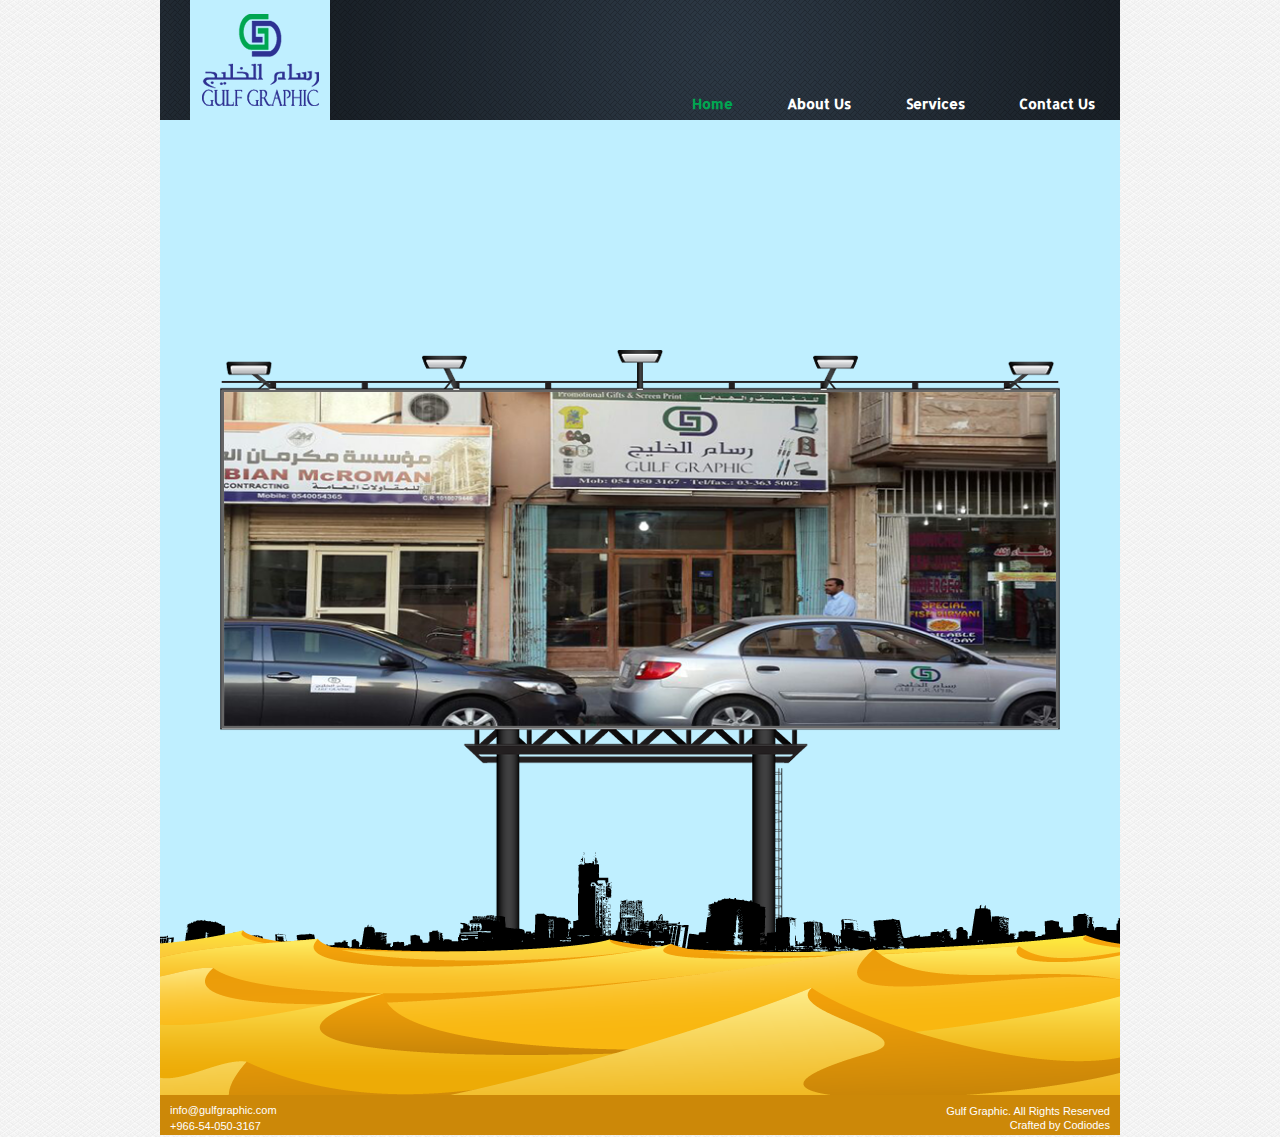
<file: index.html>
<!DOCTYPE html>
<html>
<head>
<title>Home</title>
<link href="images/favicon.png" rel="icon" type="image/png" />
<link href="css/style.css" rel="stylesheet" type="text/css" />
<link href="css/nivo-slider.css" rel="stylesheet" type="text/css" />
</head>
<body>
<div class="main">
	<header>
		<div id="logo"></div>
		<nav>
			<a href="index.html" id="active">Home</a>
			<a href="about.html">About Us</a>
			<a href="service.html">Services</a>
			<a href="contact.html">Contact Us</a>
		</nav>
	</header>
	<div id="edge_animate"></div>
	<div id="home_bg">
		<div id="slider" class="nivoSlider">
			<img src="images/slider/slider1.png" alt="Slider Image" />
			<img src="images/slider/slider2.png" alt="Slider Image" />
			<img src="images/slider/slider3.png" alt="Slider Image" />
			<img src="images/slider/slider4.png" alt="Slider Image" />
			<img src="images/slider/slider5.jpg" alt="Slider Image" />
			<img src="images/slider/slider6.jpg" alt="Slider Image" />
			<img src="images/slider/slider7.jpg" alt="Slider Image" />
			<img src="images/slider/slider8.jpg" alt="Slider Image" />
			<img src="images/slider/slider9.jpg" alt="Slider Image" />
			<img src="images/slider/slider10.png" alt="Slider Image" />
		</div>
	</div>
	<footer>
		<div id="info"><a href="mailto:info@gulfgraphic.com">info@gulfgraphic.com</a></div><br/>
		<div id="contactno">+966-54-050-3167</div>
		<div id="allright">Gulf Graphic. All Rights Reserved</div><br/>
		<div id="crafted">Crafted by <a href="http://www.codiodes.com/" target="_blank">Codiodes</a></div>
	</footer>
</div>
<script type="text/javascript" src="script/jquery-1.9.0.min.js"></script>
<script type="text/javascript" src="script/jquery.nivo.slider.js"></script>
<script type="text/javascript">
$(window).load(function() {
	$('#slider').nivoSlider();
});
</script>
</body>
</html>
</file>
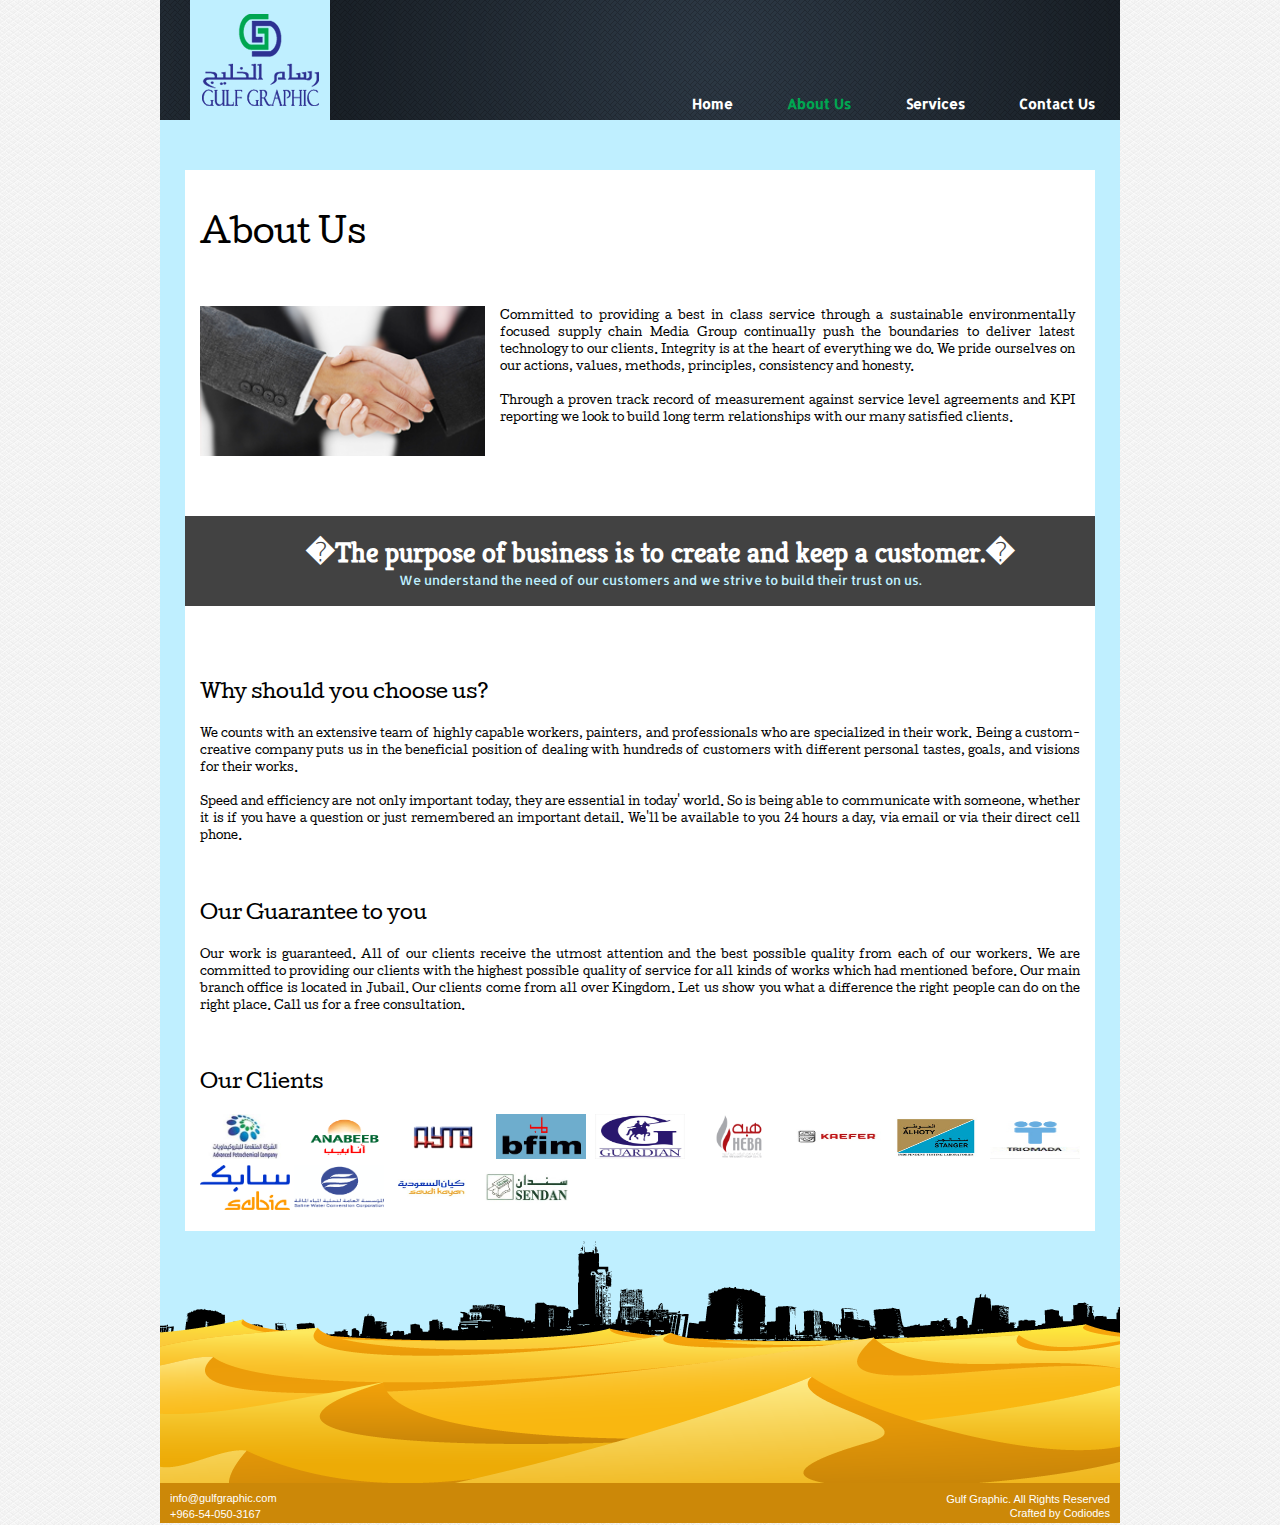
<file: about.html>
<!DOCTYPE html>
<html>
<head>
<title>About Us</title>
<link href="images/favicon.png" rel="icon" type="image/png" />
<link href="css/style.css" rel="stylesheet" type="text/css" />
<link href="css/jquerysctipttop.css" rel="stylesheet" type="text/css" />
<link rel="stylesheet" media="all" type="text/css" href="css/jquery-rebox.css" />
</head>
<body>
<div class="main">
	<header>
		<div id="logo"></div>
		<nav>
			<a href="index.html">Home</a>
			<a href="about.html" id="active">About Us</a>
			<a href="service.html">Services</a>
			<a href="contact.html">Contact Us</a>
		</nav>
	</header>
	<div class="about_content">
		<h1>About Us</h1>
		<div class="about_info">
			<img src="images/handshake.png" alt="Handshake" id="handshake" />
			<p id="handshake_info">Committed to providing a best in class service through a sustainable environmentally focused supply chain Media Group continually push the boundaries to deliver latest technology to our clients. Integrity is at the heart of everything we do. We pride ourselves on our actions, values, methods, principles, consistency and honesty.<br/><br/>Through a proven track record of measurement against service level agreements and KPI reporting we look to build long term relationships with our many satisfied clients.</p>
		</div>
		<div id="abt_slider">
			<div id="carousel">
				<div class="btn-bar">
					<div id="buttons"><a id="prev" href="#"></a><a id="next" href="#"></a> </div>
				</div>
				<div id="slides">
					<ul>
						<li class="slide">
							<h1 id="h1">"High standards are the key for success"</h1>
							<p id="p">By maintaining high standards, we stand out in the printing market.</p>
						</li>
						<li class="slide">
							<h1 id="h1">WHO WE WORK WITH?</h1>
							<p id="p">Based in Jubail, Saudi Arabia, we worked with fantastic clients from across the country.</p>
						</li>
						<li class="slide">
							<h1 id="h1">�The purpose of business is to create and keep a customer.�</h1>
							<p id="p">We understand the need of our customers and we strive to build their trust on us.</p>
						</li>
					</ul>
				</div>
			</div>
		</div>
		<h3>Why should you choose us?</h3>
		<p>We counts with an extensive team of highly capable workers, painters, and professionals who are specialized in their work. Being a custom-creative company puts us in the beneficial position of dealing with hundreds of customers with different personal tastes, goals, and visions for their works.<br/><br/>Speed and efficiency are not only important today, they are essential in today' world. So is being able to communicate with someone, whether it is if you have a question or just remembered an important detail. We'll be available to you 24 hours a day, via email or via their direct cell phone.</p><br/>
		<h3>Our Guarantee to you</h3>
		<p>Our work is guaranteed. All of our clients receive the utmost attention and the best possible quality from each of our workers. We are committed to providing our clients with the highest possible quality of service for all kinds of works which had mentioned before. Our main branch office is located in Jubail. Our clients come from all over Kingdom. Let us show you what a difference the right people can do on the right place. Call us for a free consultation.</p><br/>
		<h3>Our Clients</h3>
		<div class="example-container">
			<div id="gallery1">
				<div id="client_img" class="gallery">
					<a href="images/client/abt_client_1.jpg"><img src="images/client/abt_client_1.jpg" /></a>
					<a href="images/client/abt_client_2.png"><img src="images/client/abt_client_2.png" /></a>
					<a href="images/client/abt_client_3.gif"><img src="images/client/abt_client_3.gif" /></a>
					<a href="images/client/abt_client_4.gif"><img src="images/client/abt_client_4.gif" /></a>
					<a href="images/client/abt_client_5.jpg"><img src="images/client/abt_client_5.jpg" /></a>
					<a href="images/client/abt_client_6.gif"><img src="images/client/abt_client_6.gif" /></a>
					<a href="images/client/abt_client_7.jpg"><img src="images/client/abt_client_7.jpg" /></a>
					<a href="images/client/abt_client_8.jpg"><img src="images/client/abt_client_8.jpg" /></a>
					<a href="images/client/abt_client_9.jpg"><img src="images/client/abt_client_9.jpg" /></a>
					<a href="images/client/abt_client_10.jpg"><img src="images/client/abt_client_10.jpg" /></a>
					<a href="images/client/abt_client_11.gif"><img src="images/client/abt_client_11.gif" /></a>
					<a href="images/client/abt_client_12.jpg"><img src="images/client/abt_client_12.jpg" /></a>
					<a href="images/client/abt_client_13.jpg"><img src="images/client/abt_client_13.jpg" /></a>
				</div>
			</div>
			<div style="display: none">
				<pre class="ex code">
					$('#gallery1').rebox({ selector: 'a' });
				</pre>
			</div>
		</div>
	</div>
	<div id="footer_bg"></div>
	<footer>
		<div id="info"><a href="mailto:info@gulfgraphic.com">info@gulfgraphic.com</a></div><br/>
		<div id="contactno">+966-54-050-3167</div>
		<div id="allright">Gulf Graphic. All Rights Reserved</div><br/>
		<div id="crafted">Crafted by <a href="http://www.codiodes.com/" target="_blank">Codiodes</a></div>
	</footer>
</div>


<script src="script/jquery.1.11.2.min.js" type="text/javascript"></script> 
<script>
$(document).ready(function () {
    //rotation speed and timer
    var speed = 3000;
    
    var run = setInterval(rotate, speed);
    var slides = $('.slide');
    var container = $('#slides ul');
    var elm = container.find(':first-child').prop("tagName");
    var item_width = container.width();
    var previous = 'prev'; //id of previous button
    var next = 'next'; //id of next button
    slides.width(item_width); //set the slides to the correct pixel width
    container.parent().width(item_width);
    container.width(slides.length * item_width); //set the slides container to the correct total width
    container.find(elm + ':first').before(container.find(elm + ':last'));
    resetSlides();
    
    
    //if user clicked on prev button
    
    $('#buttons a').click(function (e) {
        //slide the item
        
        if (container.is(':animated')) {
            return false;
        }
        if (e.target.id == previous) {
            container.stop().animate({
                'left': 0
            }, 1500, function () {
                container.find(elm + ':first').before(container.find(elm + ':last'));
                resetSlides();
            });
        }
        
        if (e.target.id == next) {
            container.stop().animate({
                'left': item_width * -2
            }, 1500, function () {
                container.find(elm + ':last').after(container.find(elm + ':first'));
                resetSlides();
            });
        }
        
        //cancel the link behavior            
        return false;
        
    });
    
    //if mouse hover, pause the auto rotation, otherwise rotate it    
    container.parent().mouseenter(function () {
        clearInterval(run);
    }).mouseleave(function () {
        run = setInterval(rotate, speed);
    });
    
    
    function resetSlides() {
        //and adjust the container so current is in the frame
        container.css({
            'left': -1 * item_width
        });
    }
    
});
//a simple function to click next link
//a timer will call this function, and the rotation will begin

function rotate() {
    $('#next').click();
}
</script>


<script type="text/javascript" src="script/jquery.min.js"></script>
<script type="text/javascript" src="script/jquery-litelighter.js"></script>
<script type="text/javascript" src="script/jquery-rebox.js"></script>
<script type="text/javascript">
	$(document).ready(function(){
	
		// highlight the code
		$('div > pre.code').litelighter();

		// run the examples
		$('.example-container > div > pre.ex').each(function(i){
			eval($(this).data('llcode'));
		});
	});
</script>

</body>
</html>
</file>
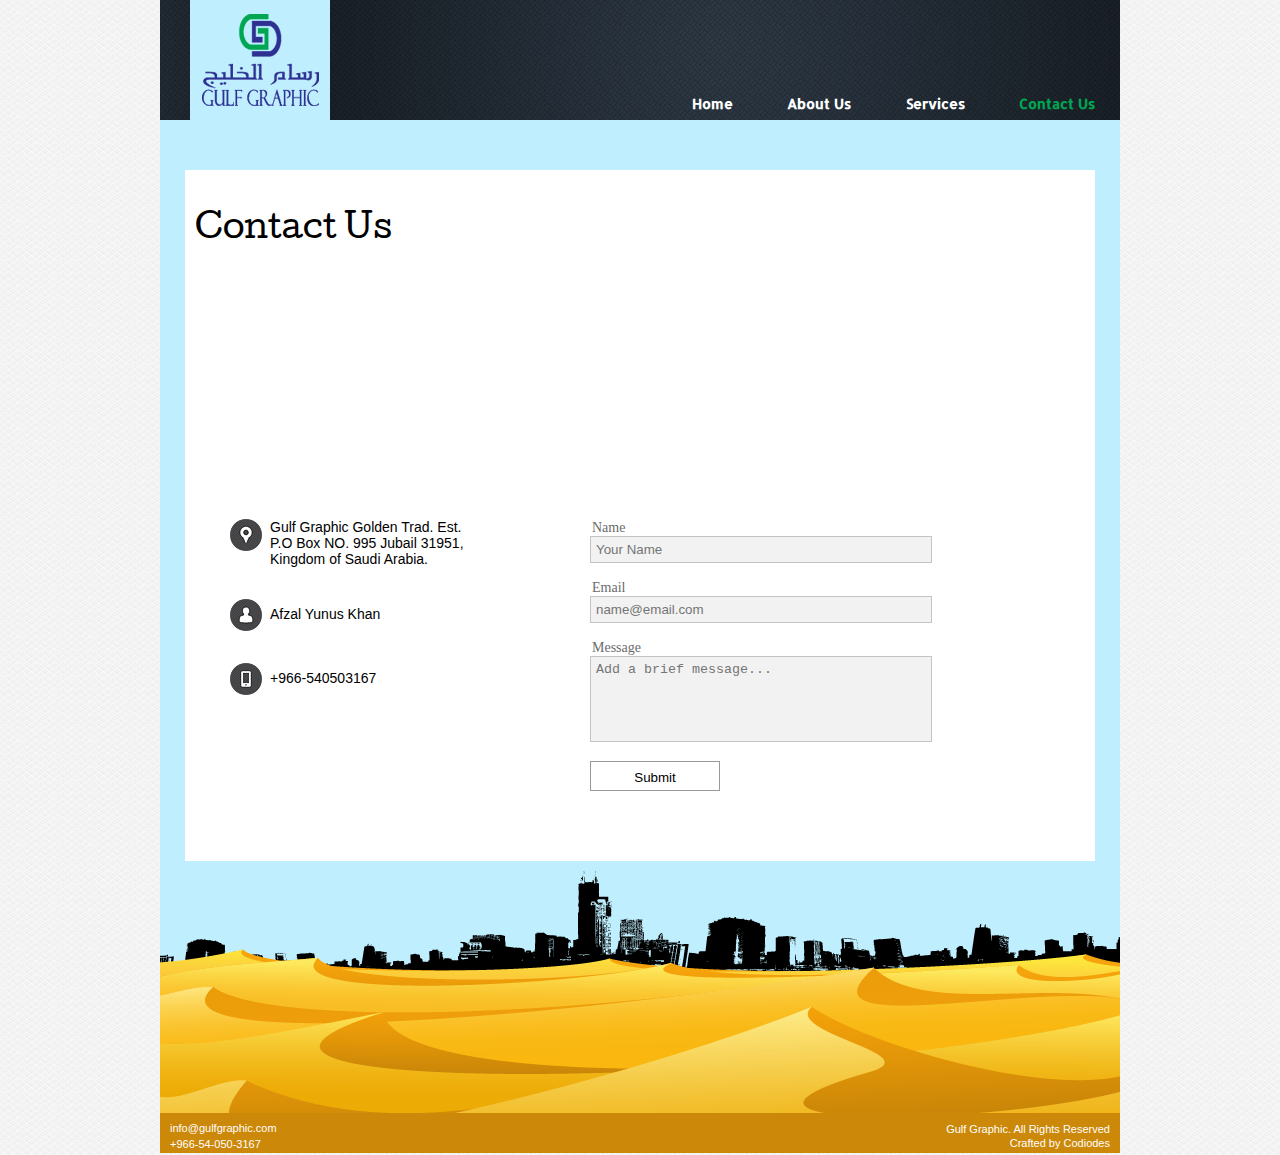
<file: contact.html>
<!DOCTYPE html>
<html>
<head>
<title>Contact Us</title>
<link href="images/favicon.png" rel="icon" type="image/png" />
<link href="css/style.css" rel="stylesheet" type="text/css" />
</head>
<body>
<div class="main">
	<header>
		<div id="logo"></div>
		<nav>
			<a href="index.html">Home</a>
			<a href="about.html">About Us</a>
			<a href="service.html">Services</a>
			<a href="contact.html" id="active">Contact Us</a>
		</nav>
	</header>
	<div class="contact_container">
		<h1>Contact Us</h1>
		<div id="map">
			<iframe src="https://www.google.com/maps/embed?pb=!1m16!1m12!1m3!1d113745.36446521261!2d49.64746900000001!3d27.013013999999984!2m3!1f0!2f0!3f0!3m2!1i1024!2i768!4f13.1!2m1!1s31951+Jubail+Street%2C+Al+Khobar%2C+Kingdom+of+Saudi+Arabia!5e0!3m2!1sen!2sus!4v1427656630285" width="910" height="210" frameborder="0" style="border:0"></iframe>
		</div>
		<div class="contact">
			<div id="section">
				<img src="images/contact_address.png" alt="Contact Address" />
				<div id="contact_detail">Gulf Graphic Golden Trad. Est.<br/>P.O Box NO. 995 Jubail 31951,<br/>Kingdom of Saudi Arabia.</div>
			</div><br/><br/><br/><br/><br/>
			<div id="section">
				<img src="images/contact_name.png" alt="Contact Name" />
				<div id="contact_detail" style="line-height: 30px;">Afzal Yunus Khan</div>
			</div><br/><br/><br/><br/>
			<div id="section">
				<img src="images/contact_number.png" alt="Contact Number" />
				<div id="contact_detail" style="line-height: 30px;">+966-540503167</div>
			</div>
		</div>
		<form action="#">
		<div class="form">
			<span>Name</span><br/>
			<input type="text" placeholder="Your Name" required="required" /><br/><br/>
			<span>Email</span><br/>
			<input type="text" placeholder="name@email.com" required="required" /><br/><br/>
			<span>Message</span><br/>
			<textarea placeholder="Add a brief message..."></textarea><br/><br/>
			<input type="submit" value="Submit" />
		</div>
		</form>
		<div style="clear: both"></div>
	</div>
	<div id="footer_bg"></div>
	<footer>
		<div id="info"><a href="mailto:info@gulfgraphic.com">info@gulfgraphic.com</a></div><br/>
		<div id="contactno">+966-54-050-3167</div>
		<div id="allright">Gulf Graphic. All Rights Reserved</div><br/>
		<div id="crafted">Crafted by <a href="http://www.codiodes.com/" target="_blank">Codiodes</a></div>
	</footer>
</div>
</body>
</html>
</file>
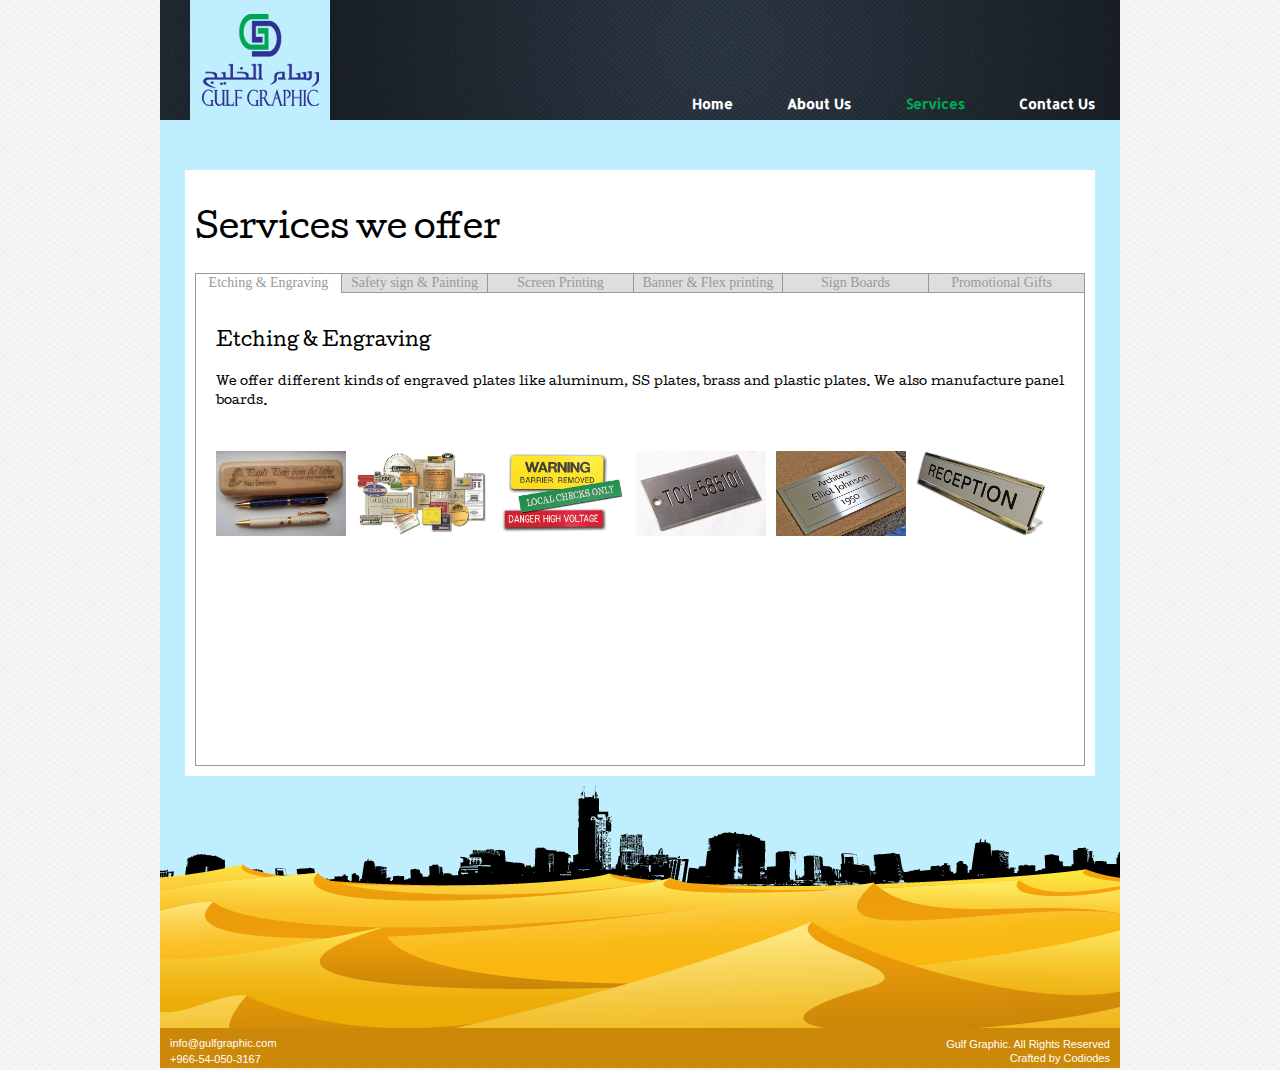
<file: service.html>
<!DOCTYPE html>
<html>
<head>
<title>Services</title>
<link href="images/favicon.png" rel="icon" type="image/png" />
<link href="css/style.css" rel="stylesheet" type="text/css" />
<link href="css/jquery-ui-1.11.4.css" rel="stylesheet" type="text/css" />
<link rel="stylesheet" media="all" type="text/css" href="css/jquery-rebox.css" />

<script src="script/jquery-1.10.2.js" type="text/javascript"></script>
<script src="script/jquery-ui-1.11.4.js" type="text/javascript"></script>
<script>
$(function() {
$( "#tabs" ).tabs();
});
</script>
</head>
<body>
<div class="main">
	<header>
		<div id="logo"></div>
		<nav>
			<a href="index.html">Home</a>
			<a href="about.html">About Us</a>
			<a href="service.html" id="active">Services</a>
			<a href="contact.html">Contact Us</a>
		</nav>
	</header>
	<div class="service_container">
	<h1>Services we offer</h1>
	<div id="tabs">
		<ul>
			<li><a href="#tabs-1">Etching & Engraving</a></li>
			<li><a href="#tabs-2">Safety sign & Painting</a></li>
			<li><a href="#tabs-3">Screen Printing</a></li>
			<li><a href="#tabs-4" style="width: 148px">Banner & Flex printing</a></li>
			<li><a href="#tabs-5">Sign Boards</a></li>
			<li style="border-right: none"><a href="#tabs-6">Promotional Gifts</a></li>
		</ul>
		<div id="tabs-1">
			<h3>Etching & Engraving</h3>
			<p>We offer different kinds of engraved plates like aluminum, SS plates, brass and plastic plates. We also manufacture panel boards.</p>
			<div class="example-container">
				<div id="gallery2">
					<div id="service_image">
						<a href="images/service/service_ee_1.jpg"><img src="images/service/service_ee_1.jpg" /></a>
						<a href="images/service/service_ee_2.jpg"><img src="images/service/service_ee_2.jpg" /></a>
						<a href="images/service/service_ee_3.jpg"><img src="images/service/service_ee_3.jpg" /></a>
						<a href="images/service/service_ee_4.jpg"><img src="images/service/service_ee_4.jpg" /></a>
						<a href="images/service/service_ee_5.jpg"><img src="images/service/service_ee_5.jpg" /></a>
						<a href="images/service/service_ee_6.png"><img src="images/service/service_ee_6.png" /></a>
					</div>
				</div>
				<div style="display: none">
					<pre class="ex code">
						$('#gallery2').rebox({ selector: 'a' });
					</pre>
				</div>
			</div>
		</div>
		<div id="tabs-2">
			<h3>Safety sign & Painting</h3>
			<p>It give you more life time over 3 years. Though it can be done in only single color, this sticker type sign boards are quick and easy to install.</p>
			<div class="example-container">
				<div id="gallery3">
					<div id="service_image">
						<a href="images/service/service_ss_1.gif"><img src="images/service/service_ss_1.gif" /></a>
						<a href="images/service/service_ss_2.jpg"><img src="images/service/service_ss_2.jpg" /></a>
						<a href="images/service/service_ss_3.jpg"><img src="images/service/service_ss_3.jpg" /></a>
						<a href="images/service/service_ss_4.jpg"><img src="images/service/service_ss_4.jpg" /></a>
						<a href="images/service/service_ss_5.jpg"><img src="images/service/service_ss_5.jpg" /></a>
						<a href="images/service/service_ss_6.jpg"><img src="images/service/service_ss_6.jpg" /></a>
						<a href="images/service/service_ss_7.png"><img src="images/service/service_ss_7.png" /></a>
						<a href="images/service/service_ss_8.jpg"><img src="images/service/service_ss_8.jpg" /></a>
					</div>
				</div>
				<div style="display: none">
					<pre class="ex code">
						$('#gallery3').rebox({ selector: 'a' });
					</pre>
				</div>
			</div>
		</div>
		<div id="tabs-3">
			<h3>Screen Printing</h3>
			<p>We deals in supply of all kinds of gift items with printing of Company names and logos on it. We have professionals for Screen Printing and we can print on any gift items like trophies, name plates, coveralls, t-shirts, coffee-cups, pens, diaries, agenda, car-shades, bags, labels, stickers, watches key-chains, etc.</p>
			<div class="example-container">
				<div id="gallery4">
					<div id="service_image">
						<a href="images/service/service_sp_1.jpg"><img src="images/service/service_sp_1.jpg" /></a>
						<a href="images/service/service_sp_2.jpg"><img src="images/service/service_sp_2.jpg" /></a>
						<a href="images/service/service_sp_3.jpg"><img src="images/service/service_sp_3.jpg" /></a>
						<a href="images/service/service_sp_4.jpg"><img src="images/service/service_sp_4.jpg" /></a>
						<a href="images/service/service_sp_5.jpg"><img src="images/service/service_sp_5.jpg" /></a>
						<a href="images/service/service_sp_6.jpg"><img src="images/service/service_sp_6.jpg" /></a>
					</div>
				</div>
				<div style="display: none">
					<pre class="ex code">
						$('#gallery4').rebox({ selector: 'a' });
					</pre>
				</div>
			</div>
		</div>
		<div id="tabs-4">
			<h3>Banner & Flex Printing</h3>
			<p>We are among the leading providers for Flex Printing Services. By utilizing sophisticated technology, we provide tailor made output to the customers. Our services are applicable for outdoor hoardings, banners, exhibition banners, event banners, etc.</p>
			<div class="example-container">
				<div id="gallery5">
					<div id="service_image">
						<a href="images/service/service_bf_1.jpg"><img src="images/service/service_bf_1.jpg" /></a>
						<a href="images/service/service_bf_2.jpg"><img src="images/service/service_bf_2.jpg" /></a>
						<a href="images/service/service_bf_3.jpg"><img src="images/service/service_bf_3.jpg" /></a>
						<a href="images/service/service_bf_4.jpg"><img src="images/service/service_bf_4.jpg" /></a>
					</div>
				</div>
				<div style="display: none">
					<pre class="ex code">
						$('#gallery5').rebox({ selector: 'a' });
					</pre>
				</div>
			</div>
		</div>
		<div id="tabs-5">
			<h3>Sign Boards</h3>
			<p>Choose from Gulf Graphic's extensive line of Sign Boards, including Danger Signs, Caution Signs, Warning Signs, Notice Signs and many more. Sign Boards are available in sizes from large to small and in a variety of materials.</p>
			<div class="example-container">
				<div id="gallery6">
					<div id="service_image">
						<a href="images/service/service_sb_1.jpg"><img src="images/service/service_sb_1.jpg" /></a>
						<a href="images/service/service_sb_2.jpg"><img src="images/service/service_sb_2.jpg" /></a>
						<a href="images/service/service_sb_3.jpg"><img src="images/service/service_sb_3.jpg" /></a>
						<a href="images/service/service_sb_4.jpg"><img src="images/service/service_sb_4.jpg" /></a>
						<a href="images/service/service_sb_5.jpg"><img src="images/service/service_sb_5.jpg" /></a>
					</div>
				</div>
				<div style="display: none">
					<pre class="ex code">
						$('#gallery6').rebox({ selector: 'a' });
					</pre>
				</div>
			</div>
		</div>
		<div id="tabs-6">
			<h3>Promotional Gifts</h3>
			<p>Gulf Graphic is a proven supplier of promotional products, business gifts & personalized merchandise, from sourcing the products themselves through to artwork creation, print production and distribution.</p>
			<div class="example-container">
				<div id="gallery7">
					<div id="service_image">
						<a href="images/service/service_pg_1.jpg"><img src="images/service/service_pg_1.jpg" /></a>
						<a href="images/service/service_pg_2.jpg"><img src="images/service/service_pg_2.jpg" /></a>
						<a href="images/service/service_pg_3.jpg"><img src="images/service/service_pg_3.jpg" /></a>
						<a href="images/service/service_pg_4.jpg"><img src="images/service/service_pg_4.jpg" /></a>
						<a href="images/service/service_pg_5.jpg"><img src="images/service/service_pg_5.jpg" /></a>
						<a href="images/service/service_pg_6.jpg"><img src="images/service/service_pg_6.jpg" /></a>
						<a href="images/service/service_pg_7.jpg"><img src="images/service/service_pg_7.jpg" /></a>
						<a href="images/service/service_pg_8.jpg"><img src="images/service/service_pg_8.jpg" /></a>
						<a href="images/service/service_pg_9.jpg"><img src="images/service/service_pg_9.jpg" /></a>
						<a href="images/service/service_pg_10.jpg"><img src="images/service/service_pg_10.jpg" /></a>
						<a href="images/service/service_pg_11.jpg"><img src="images/service/service_pg_11.jpg" /></a>
						<a href="images/service/service_pg_12.jpg"><img src="images/service/service_pg_12.jpg" /></a>
						<a href="images/service/service_pg_13.jpg"><img src="images/service/service_pg_13.jpg" /></a>
						<a href="images/service/service_pg_14.jpg"><img src="images/service/service_pg_14.jpg" /></a>
						<a href="images/service/service_pg_15.jpg"><img src="images/service/service_pg_15.jpg" /></a>
						<a href="images/service/service_pg_16.jpg"><img src="images/service/service_pg_16.jpg" /></a>
					</div>
				</div>
				<div style="display: none">
					<pre class="ex code">
						$('#gallery7').rebox({ selector: 'a' });
					</pre>
				</div>
			</div>
		</div>
	</div> 
	</div>
	<div id="footer_bg"></div>
	<footer>
		<div id="info"><a href="mailto:info@gulfgraphic.com">info@gulfgraphic.com</a></div><br/>
		<div id="contactno">+966-54-050-3167</div>
		<div id="allright">Gulf Graphic. All Rights Reserved</div><br/>
		<div id="crafted">Crafted by <a href="http://www.codiodes.com/" target="_blank">Codiodes</a></div>
	</footer>
</div>


<!-- <script type="text/javascript" src="script/jquery.min.js"></script> -->
<script type="text/javascript" src="script/jquery-litelighter.js"></script>
<script type="text/javascript" src="script/jquery-rebox.js"></script>
<script type="text/javascript">
	$(document).ready(function(){
	
		// highlight the code
		$('div > pre.code').litelighter();

		// run the examples
		$('.example-container > div > pre.ex').each(function(i){
			eval($(this).data('llcode'));
		});
	});
</script>

</body>
</html>
</file>
<file: css/style.css>
@font-face
{
	src: url('../fonts/Cutive-Regular.ttf');
	font-family: cutive;
}
@font-face
{
	src: url('../fonts/Allerta-Regular.ttf');
	font-family: allerta;
}
@font-face
{
	src: url('../fonts/Kreon-Regular.ttf');
	font-family: kreon;
}
body
{	
	margin: 0;
	padding: 0;
	font-family: Arial, Helvetica Neue, Helvetica, sans-serif;
	background: url('../images/body_bg.png') repeat;
}
.main
{
	width: 960px;
	margin: 0 auto;
	background: #BFEFFF;
}
header
{
	width: 960px;
	height: 120px;
	background: url('../images/header_bg.png') repeat center right;
}
#logo
{
	float: left;
	width: 120px;
	height: 120px;
	margin-left: 30px;
	padding: 0 10px;
	background: url('../images/logo.png') no-repeat center center #BFEFFF;
}
header nav
{
	float: right;
	margin-top: 95px;
}
header nav a
{
	color: #FFF;
	text-decoration: none;
	font-family: allerta, sans-serif;
	font-size: 14px;
	font-weight: bold;
	margin: 0 25px;
}
header nav a:hover
{
	color: #00A651;
}
#active
{
	color: #00A651;
}
#edge_animate
{
	width: 960px;
	height: 200px;
	margin: 20px 0 10px;
	background: #BFEFFF;
}
#home_bg
{
	width: 960px;
	height: 755px;
	background: url('../images/home_bg.png') no-repeat;
}
#slider
{
	position: absolute;
	width: 832px;
	height: 334px;
	margin: 40px 0 0 62px;
	border: 2px solid #666;
}
#slider img
{
	width: 832px !important;
	height: 334px !important;
}

/* CSS for About Us */
.about_content
{
	font-family: cutive, sans-serif;
	text-align: justify;
	width: 880px;
	padding: 15px;
	margin: 50px auto 10px;
	background: #FFF;
}
.about_info
{
	width: 890px;
	height: 150px;
	margin-top: 50px;
}
#handshake
{
	float: left;
	width: 285px;
	height: 150px;
}
#handshake_info
{
	float: right;
	margin: 0;
	padding-right: 15px;
	width: 575px;
	height: 150px;
	font-size: 11px;
}
#abt_slider
{
	width: 910px;
	height: 90px;
	margin: 60px 0 70px -15px;
	background: #424242;
	overflow: hidden;
}
#slides ul
{
	list-style: none;
}
#h1
{
	color: #FFF;
	font-family: kreon, serif;
	font-size: 28px;
	font-weight: bold;
	text-align: center;
}
#p
{
	color: #BFEFFF;
	font-family: allerta, sans-serif;
	font-size: 13px;
	text-align: center;
	margin-top: -17px;
}
.about_content h1,h3
{
	font-weight: normal;
}
.about_content p
{
	font-size: 11px;
}
.gallery img
{
	width: 90px;
	height: 45px;
}

/* CSS for Service */
.service_container
{
	font-family: cutive, sans-serif;
	text-align: justify;
	width: 890px;
	padding: 10px;
	margin: 50px auto 10px;
	background: #FFF;
}
.service_container h1
{
	font-family: cutive, sans-serif;
	font-size: 32px;
	font-weight: normal;
}
.service_container h3
{
	font-family: cutive, sans-serif;
	font-size: 18px;
	font-weight: normal;
}
.service_container p
{
	font-family: cutive, sans-serif;
	font-size: 12px;
	font-weight: normal;
}
#service_image
{
	height: 300px;
	padding-top: 30px;
}
#service_image img
{
	float: left;
	width: 130px;
	height: 85px;
	margin: 0 10px 10px 0;
}

/* CSS for Contact Us */
.contact_container
{
	font-family: cutive, sans-serif;
	text-align: justify;
	width: 890px;
	padding: 10px 10px 70px 10px;
	margin: 50px auto 10px;
	background: #FFF;
}
.contact_container h1
{
	font-family: cutive, sans-serif;
	font-size: 32px;
	font-weight: normal;
}
#map
{
	margin-left: -10px;
}
.contact
{
	float: left;
	width: 350px;
	margin-top: 30px;
	padding-left: 35px;
	font-family: Arial, Helvetica Neue, Helvetica, sans-serif;
	font-size: 14px;
}
.contact img
{
	float: left;
}
#contact_detail
{
	float: right;
	width: 310px;
}
.form
{
	float: right;
	width: 495px;
	margin-top: 30px;
	font-family: Arial, Helvetica Neue, Helvetica, sans-serif;
	font-size: 14px;
}
.form span
{
	color: #6B6B6B;
	margin-left: 2px;
	font-family: Georgia, Palatino, Palatino Linotype, Times, Times New Roman, serif;
	font-size: 14px;
}
.form input[type="text"]
{
	width: 330px;
	padding: 5px;
	background: #F2F2F2;
	border: 1px solid #C4C4C4;
}
textarea
{
	width: 330px;
	padding: 5px;
	min-height: 74px;
	background: #F2F2F2;
	border: 1px solid #C4C4C4;
	resize: none;
}
.form input[type="submit"]
{
	width: 130px;
	height: 30px;
	line-height: 30px;
	text-align: center;
	background: #FFF;
	border: 1px solid #999;
}
.form input[type="submit"]:hover
{
	background: #F2F2F2;
}
.form input[type="submit"]:active
{
	background: #C4C4C4;
}

/* CSS for Footer */
#footer_bg
{
	width: 960px;
	height: 252px;
	background: url('../images/footer_bg.png') no-repeat;
}
footer
{
	color: #FFF;
	font-size: 11px;
	width: 940px;
	height: 20px;
	line-height: 16px;
	padding: 10px;
	margin-top: -10px;
	background: #CC8808;
}
footer a
{
	color: #FFF;
	text-decoration: none;
}
#info
{
	float: left;
	margin-top: -3px;
}
#contactno
{
	float: left;
	margin-top: -3px;
}
#allright
{
	float: right;
	margin-top: -18px;
}
#crafted
{
	float: right;
	margin-top: -20px;
}
</file>
<file: css/jquerysctipttop.css>
#jquery-script-menu {
position: fixed;
height: 90px;
width: 100%;
top: 0;
left: 0;
border-top: 5px solid #316594;
background: #fff;
-moz-box-shadow: 0 2px 3px 0px rgba(0, 0, 0, 0.16);
-webkit-box-shadow: 0 2px 3px 0px rgba(0, 0, 0, 0.16);
box-shadow: 0 2px 3px 0px rgba(0, 0, 0, 0.16);
z-index: 999999;
padding: 10px 0;
-webkit-box-sizing:content-box;
-moz-box-sizing:content-box;
box-sizing:content-box;
}

.jquery-script-center {
width: 960px;
margin: 0 auto;
}
.jquery-script-center ul {
width: 212px;
float:left;
line-height:45px;
margin:0;
padding:0;
list-style:none;
}
.jquery-script-center a {
	text-decoration:none;
}
.jquery-script-ads {
width: 728px;
height:90px;
float:right;
}
.jquery-script-clear {
clear:both;
height:0;
}
</file>
